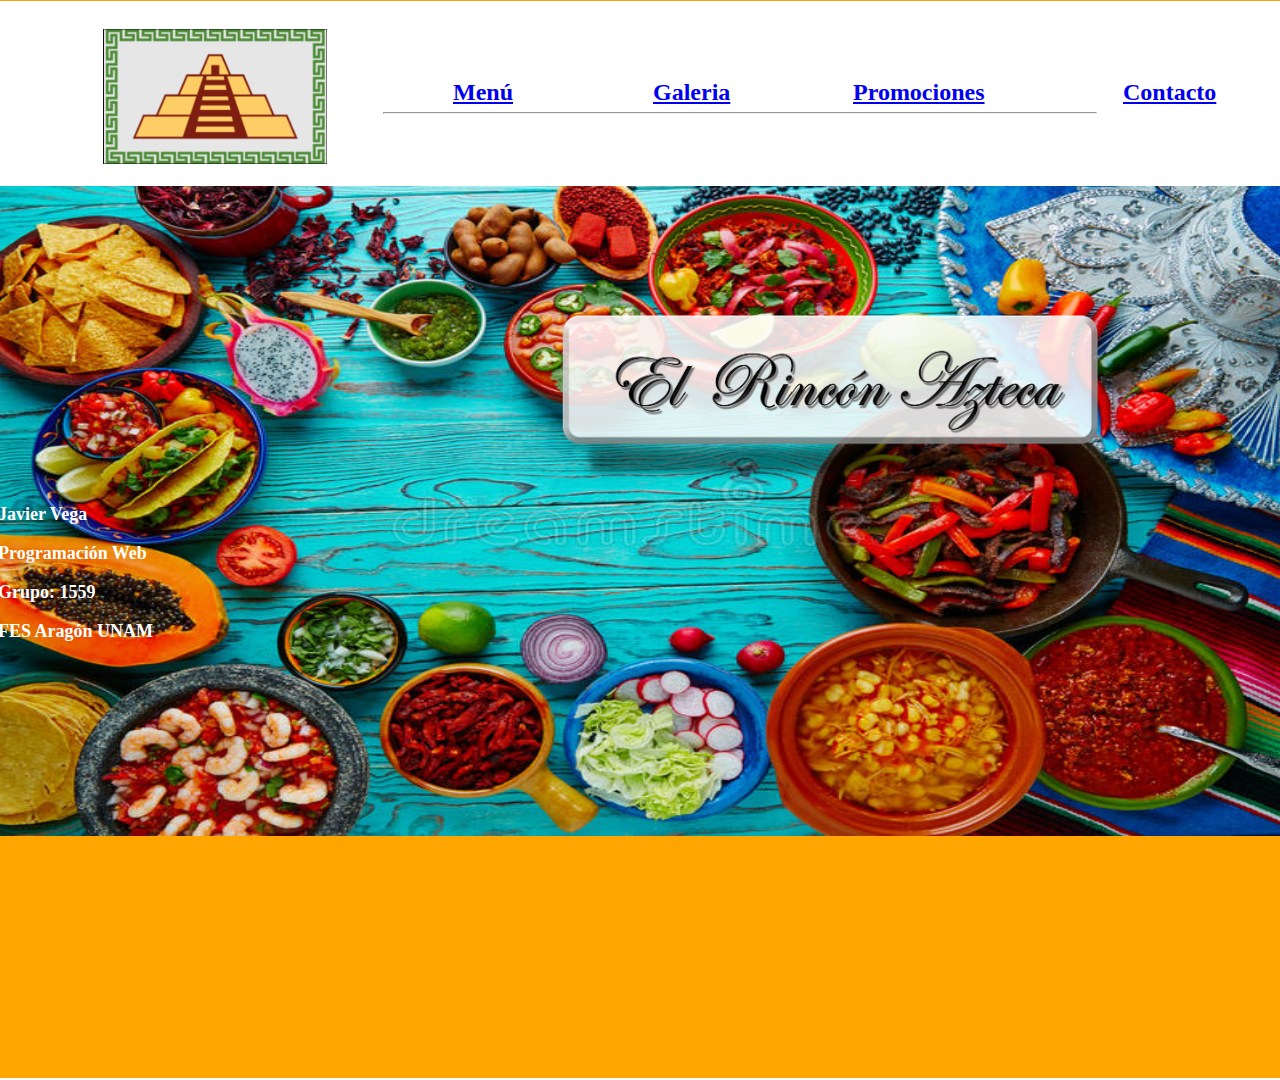
<file: index.html>
<DOCTYPE html!>

<html>

	<title> El Rincon Azteca</title>
	<LINK REL=StyleSheet HREF="style.css">

	<body>

	<div id ="princip"> <!-- Se declara la division del tamaño principal de la pagina -->
		<br>
		<div id="encabezado"> <!-- En esta parte iran los encabezados para navegar entre las secciones -->
			<br>
			<div id="logo"> <!-- Division del logo de la pagina -->
				<a href="index.html"> <img src="im\logopira.png" 
				width="224px" height="135px"></a>
				
			</div> <!-- Fin del logo -->
			
			<div id ="Menu"> <!-- Hiperviculo para la pagina menu -->
				<font face="Cambria"> <font size = 5> <b> <a href="menu.html"> Menú </a> </b> </font>
			</div>

			<div id ="Galeria"> <!-- Hiperviculo para la pagina galeria -->
				<font face="Cambria"> <font size = 5> <b> <a href="galeria.html"> Galeria </a> </b> </font>
			</div>

			<div id ="Promociones"> <!-- Hiperviculo para la pagina de promociones-->
				<font face="Cambria"> <font size = 5> <b> <a href="promo.html"> Promociones </a> </b> </font>
			</div>

			<div id ="Contacto"> <!-- Hiperviculo para la pagina de contacto -->
				<font face="Cambria"> <font size = 5> <b> <a href="contacto.html"> Contacto </a> </b> </font>
			</div>
			
			<div id ="linea"> <hr> <!-- Se crea una linea debajo de los titulos de los hipervinculos -->
			</div>
		</div> <!-- Fin  de encabezado -->
		
		<div id="cuerpo"> <!-- Division para colocar el fondo de la pagina -->
			<div id="fondo"> <!-- se añade el fondo -->			
				<img src="im\fondo5.png"
				width = "100%" height = "100%">	
			</div> <!-- Fin  de fondo -->
			<br>
		</div>
				
			<div id="nombre"> <!-- Division para colocar la imagen con el nombre de la empresa -->
				<img src="im\name10.png"
				width = "100%" height = "100%" align="center">	
			</div>	<!-- Fin nombre de la empresa -->
		
		<div id="piepag"> <!-- Seccion de pie de pagina para los datos personales -->
			
			<br>
			<div id="info">
				<font color="white" face="Cambria"> <font size = 4> <b> Javier Vega </b> </font><hr>
			</div>	
			
			<div id="info1">
				<font color="white" face="Cambria"> <font size = 4> <b> Programación Web </b> </font><hr>	
			</div>

			<div id="info2">
				<font color="white" face="Cambria"> <font size = 4> <b> Grupo: 1559 </b> </font>	<hr>
			</div>

			<div id="info3">
				<font color="white" face="Cambria"> <font size = 4> <b> FES Aragón UNAM </b> </font>	<hr>
			</div>
			
		</div> <!-- Fin  de pie de pagina -->
	</div> <!-- Fin de la division del tamaño de la pagina -->
	</body>
</html>
</file>
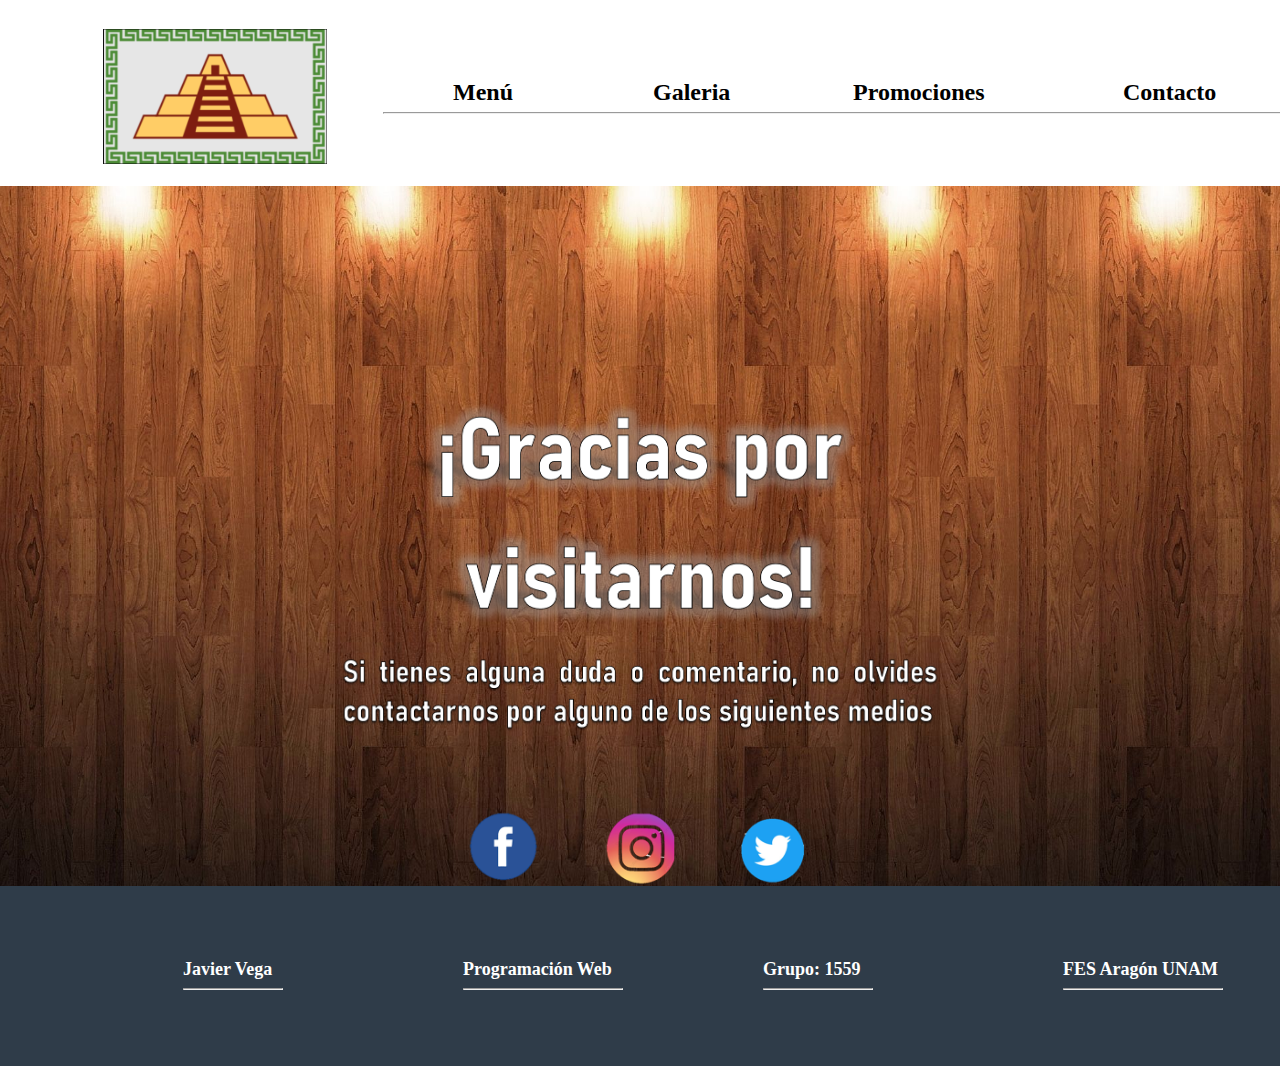
<file: contacto.html>
<DOCTYPE html!>

<html>

	<title> Contacto </title>
	<LINK REL=StyleSheet HREF="estiloContact.css">
	<body>

	<div id ="princip"> <!-- Se declara la division del tamaño principal de la pagina -->
		<br>
		<div id="encabezado"> <!-- En esta parte iran los encabezados para navegar entre las secciones -->
			<br>
			<div id="logo"> <!-- Division del logo de la pagina -->
				<a href="index.html"> <img src="im\logopira.png" 
				width="224px" height="135px"></a>
			</div> <!-- Fin del logo -->
			
			<div id ="Menu"> <!-- Hiperviculo para la pagina menu -->
				<font face="Cambria"> <font size = 5> <b> <a href="menu.html"> Menú </a> </b> </font>
			</div> <!-- Fin menu -->

			<div id ="Galeria"> <!-- Hiperviculo para la pagina galeria -->
				<font face="Cambria"> <font size = 5> <b> <a href="galeria.html"> Galeria </a> </b> </font>
			</div>  <!-- Fin galeria -->

			<div id ="Promociones"> <!-- Hiperviculo para la pagina de promociones-->
				<font face="Cambria"> <font size = 5> <b> <a href="promo.html"> Promociones </a> </b> </font>
			</div> <!-- Fin promociones -->

			<div id ="Contacto"> <!-- Hiperviculo para la pagina de contacto -->
				<font face="Cambria"> <font size = 5> <b> <a href="contacto.html"> Contacto </a> </b> </font>
			</div>  <!-- Fin cotacto -->
			
			<div id ="linea"> <hr> <!-- Se crea una linea debajo de los titulos de los hipervinculos -->
			</div>
		</div> <!-- Fin del encabezado -->
		
		<div id="cuerpo"> <!-- Division para colocar el fondo de la pagina -->
			<div id="fondo">  <!-- Imagen  -->			
				<img src="im\contact.png" 
				width="100%" height="100%">
			</div>  <!-- Fin imagen -->
			<br>
		</div>
			<div id="nombre"> <!-- Division para colocar datos -->
				<img src="im\conta.png"
				width = "100%" height = "100%" align="center">	
			</div>	 <!-- Fin  -->
		
		<div id="piepag"> <!-- Seccion de pie de pagina para los datos personales -->
			
			<br>
			<div id="info">
				<font color="white" face="Cambria"> <font size = 4> <b> Javier Vega </b> </font><hr>
			</div>	
			
			<div id="info1">
				<font color="white" face="Cambria"> <font size = 4> <b> Programación Web </b> </font><hr>	
			</div>

			<div id="info2">
				<font color="white" face="Cambria"> <font size = 4> <b> Grupo: 1559 </b> </font>	<hr>
			</div>

			<div id="info3">
				<font color="white" face="Cambria"> <font size = 4> <b> FES Aragón UNAM </b> </font>	<hr>
			</div>
			
		</div>  <!-- Fin  de pie de pagina -->
	</div> <!-- Fin de la division del tamaño de la pagina -->
	</body>
</html>
</file>
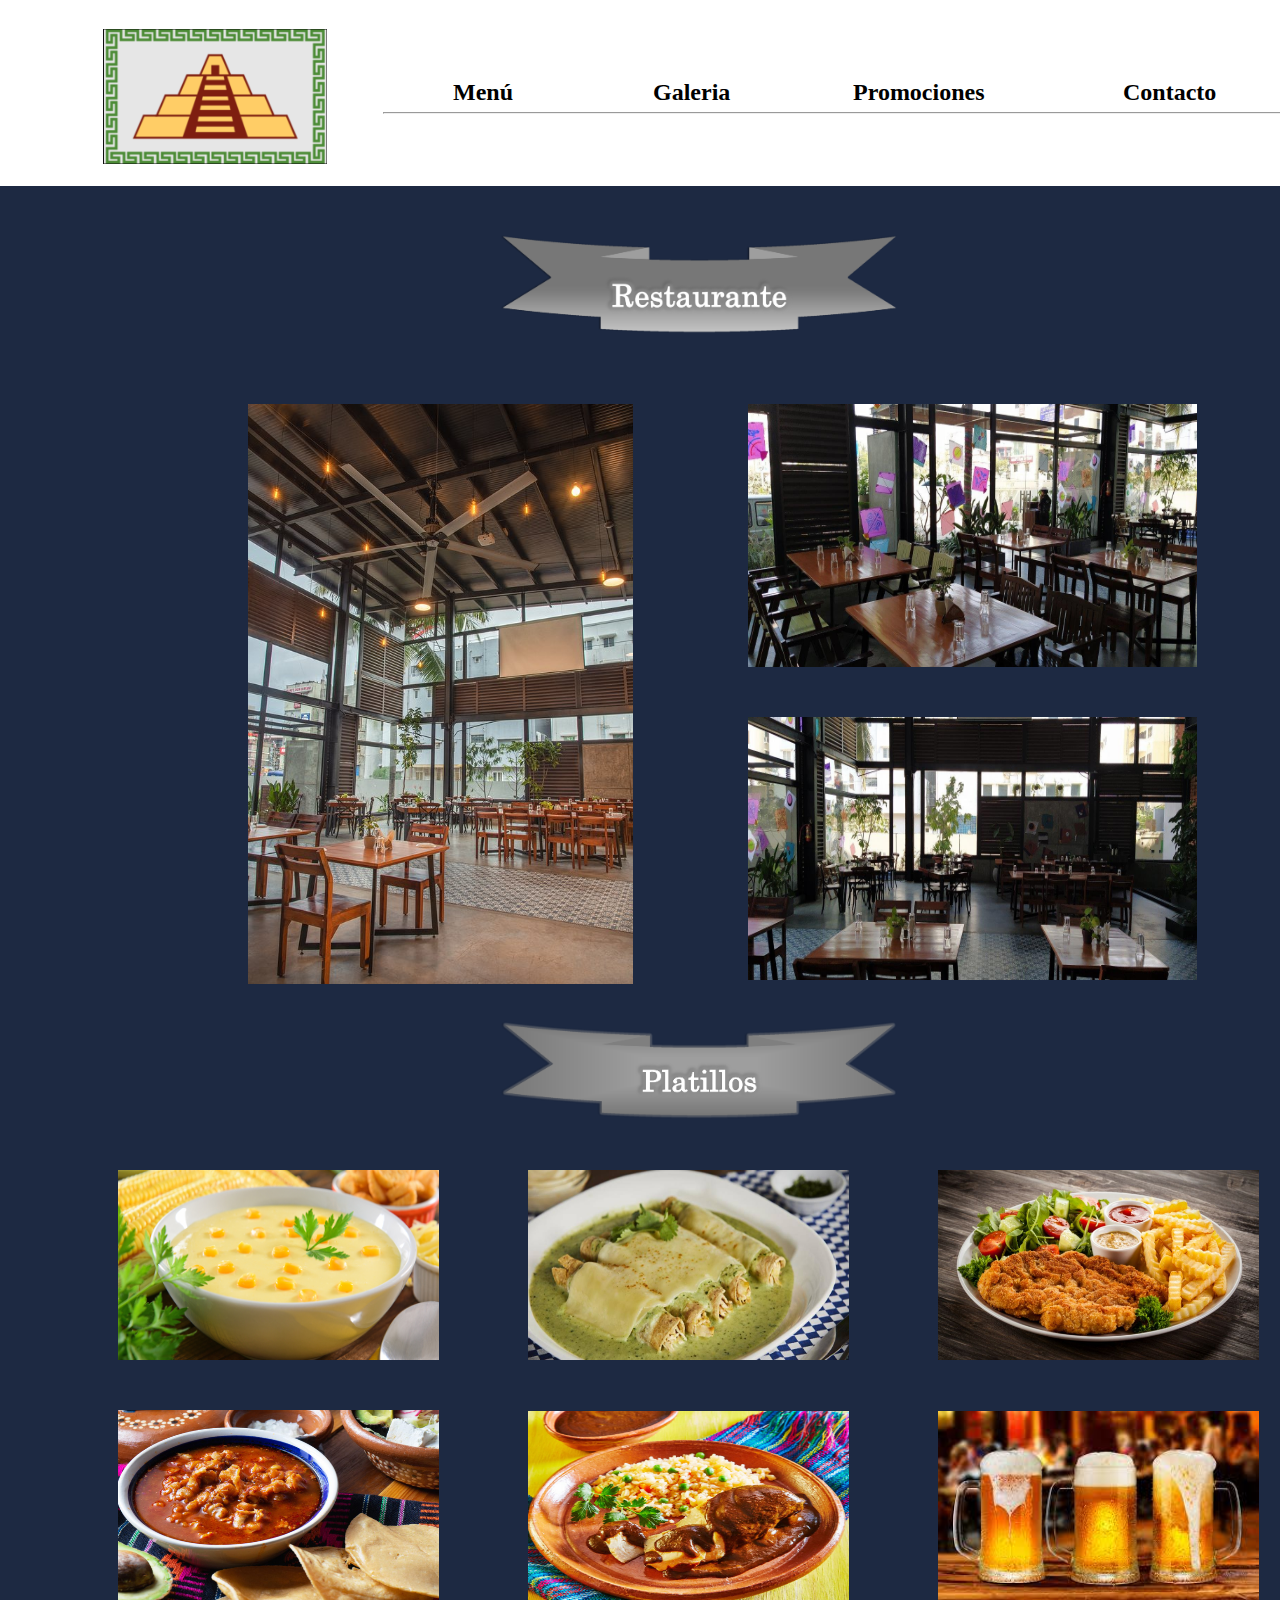
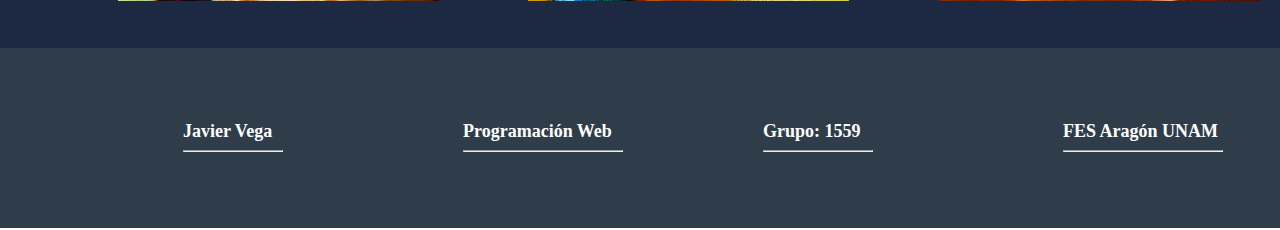
<file: galeria.html>
<DOCTYPE html!>

<html>

	<title> Galería </title>
	<LINK REL=StyleSheet HREF="estiloGale.css">
	<body>

	<div id ="princip"> <!-- Se declara la division del tamaño principal de la pagina -->
		<br>
		<div id="encabezado"> <!-- En esta parte iran los encabezados para navegar entre las secciones -->
			<br>
			<div id="logo"> <!-- Division del logo de la pagina -->
				<a href="index.html"> <img src="im\logopira.png" 
				width="224px" height="135px"></a>
			</div> <!-- Fin del logo -->
			
			<div id ="Menu"> <!-- Hiperviculo para la pagina menu -->
				<font face="Cambria"> <font size = 5> <b> <a href="menu.html"> Menú </a> </b> </font>
			</div><!-- Fin menu -->

			<div id ="Galeria"> <!-- Hiperviculo para la pagina galeria -->
				<font face="Cambria"> <font size = 5> <b> <a href="galeria.html"> Galeria </a> </b> </font>
			</div> <!-- Fin galeria -->

			<div id ="Promociones"> <!-- Hiperviculo para la pagina de promociones-->
				<font face="Cambria"> <font size = 5> <b> <a href="promo.html"> Promociones </a> </b> </font>
			</div> <!-- Fin promociones -->

			<div id ="Contacto"> <!-- Hiperviculo para la pagina de contacto -->
				<font face="Cambria"> <font size = 5> <b> <a href="contacto.html"> Contacto </a> </b> </font>
			</div>  <!-- Fin cotacto -->
			
			<div id ="linea"> <hr> <!-- Se crea una linea debajo de los titulos de los hipervinculos -->
			</div>
		</div> <!-- Fin del encabezado -->
		
		<div id="cuerpo"> <!-- Division para colocar el fondo de la pagina -->
			<div id="fondo"> 	<!-- Se añaden las fotos -->			
				<br>
				<div id="rest">
					<img src="im\galRest.png" 
					width="100%" height="100%">
				</div>
				
				<div id="foto">
					<img src="im\gale2.png" 
					width="100%" height="100%">
				</div>

				<div id="foto1">
					<img src="im\gale4.png" 
					width="100%" height="100%">
				</div>

				<div id="foto2">
					<img src="im\gale5.png" 
					width="100%" height="100%">
				</div>

				<div id="plaTitulo">
					<img src="im\galPlatillo.png" 
					width="100%" height="100%">
				</div>

				<div id="foto3">
					<img src="im\plat2.png" 
					width="100%" height="100%">
				</div>

				<div id="foto4">
					<img src="im\plat3.png" 
					width="100%" height="100%">
				</div>

				<div id="foto5">
					<img src="im\plat4.png" 
					width="100%" height="100%">
				</div>

				<div id="foto6">
					<img src="im\plat5.png" 
					width="100%" height="100%">
				</div>

				<div id="foto7">
					<img src="im\plat6.png" 
					width="100%" height="100%">
				</div>

				<div id="foto8">
					<img src="im\plat9.png" 
					width="100%" height="100%">
				</div>


			</div> <!-- Fin de las fotos -->
			<br>
		</div> <!-- Fin cuerpo -->
			
		
		<div id="piepag"> <!-- Seccion de pie de pagina para los datos personales -->
			
			<br>
			<div id="info">
				<font color="white" face="Cambria"> <font size = 4> <b> Javier Vega </b> </font><hr>
			</div>	
			
			<div id="info1">
				<font color="white" face="Cambria"> <font size = 4> <b> Programación Web </b> </font><hr>	
			</div>

			<div id="info2">
				<font color="white" face="Cambria"> <font size = 4> <b> Grupo: 1559 </b> </font>	<hr>
			</div>

			<div id="info3">
				<font color="white" face="Cambria"> <font size = 4> <b> FES Aragón UNAM </b> </font>	<hr>
			</div>
			
		</div> <!-- Fin  de pie de pagina -->
	</div> <!-- Fin de la division del tamaño de la pagina -->
	</body>
</html>
</file>
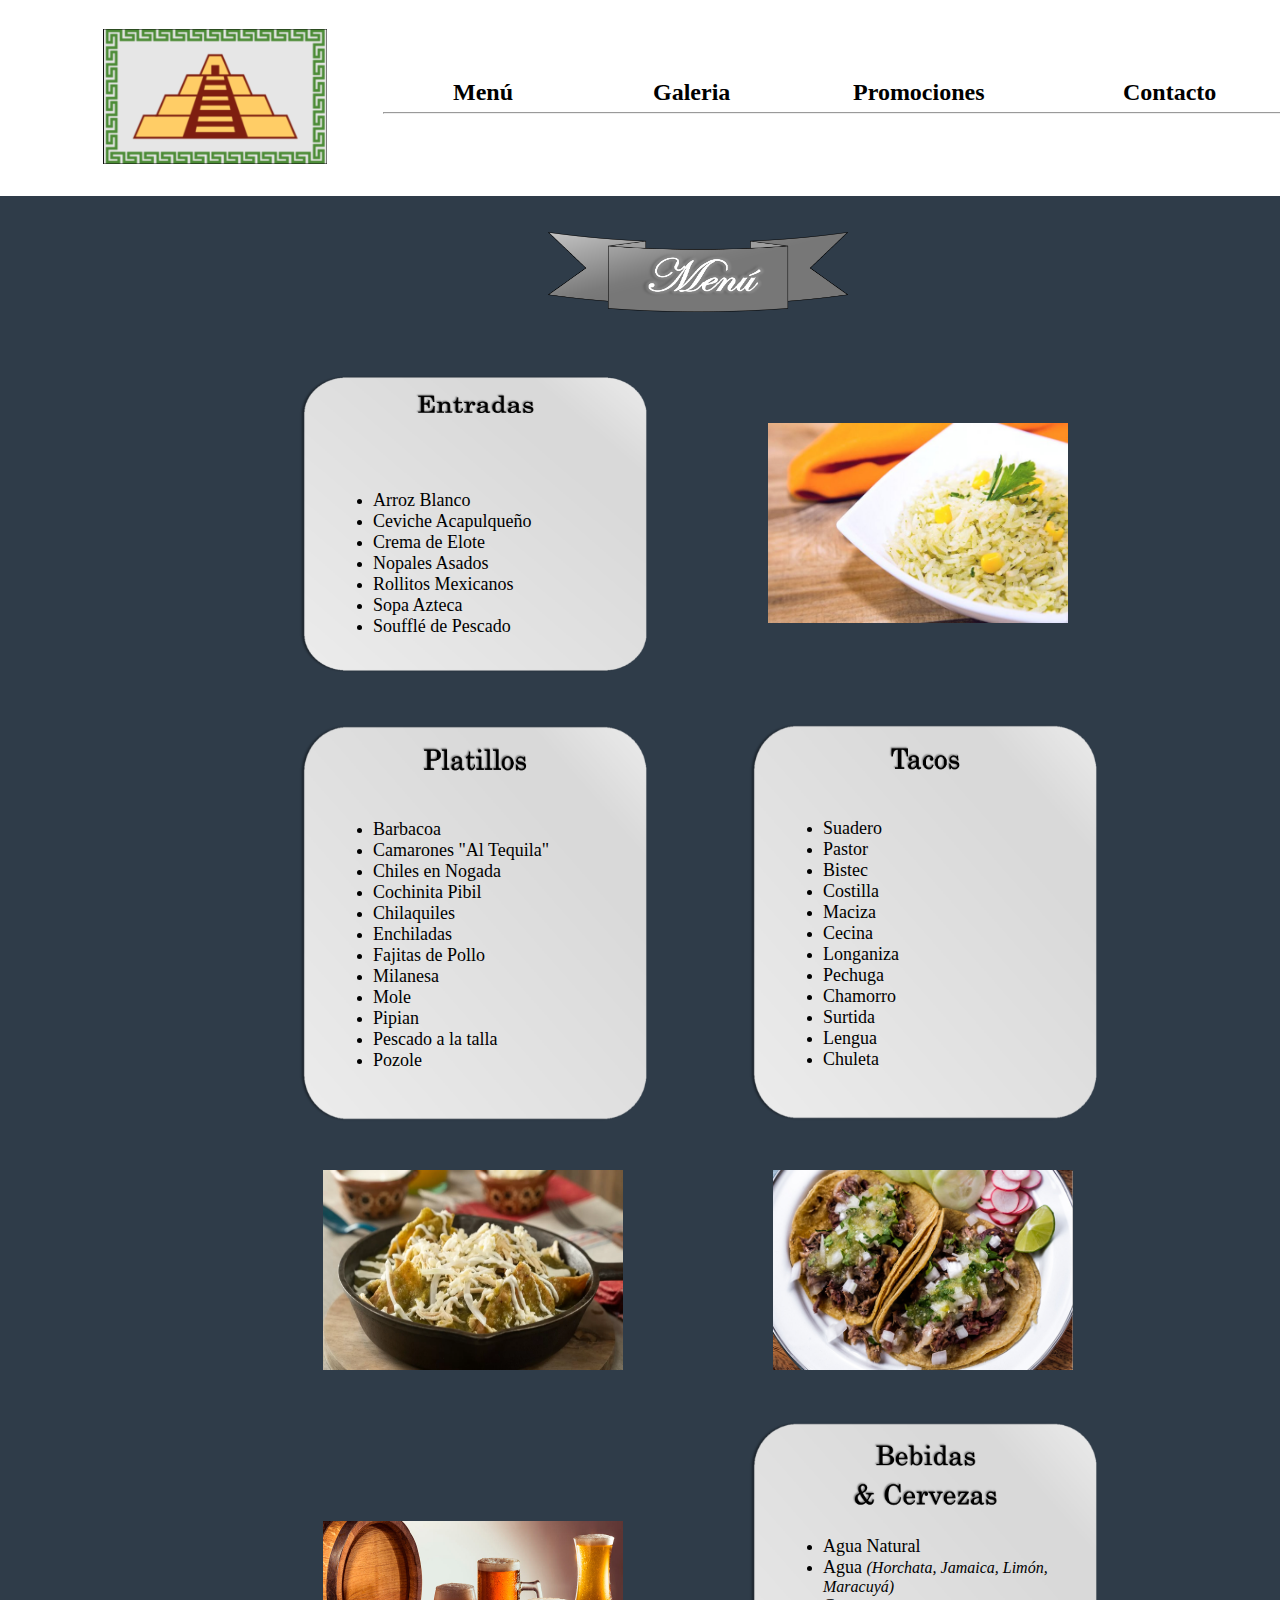
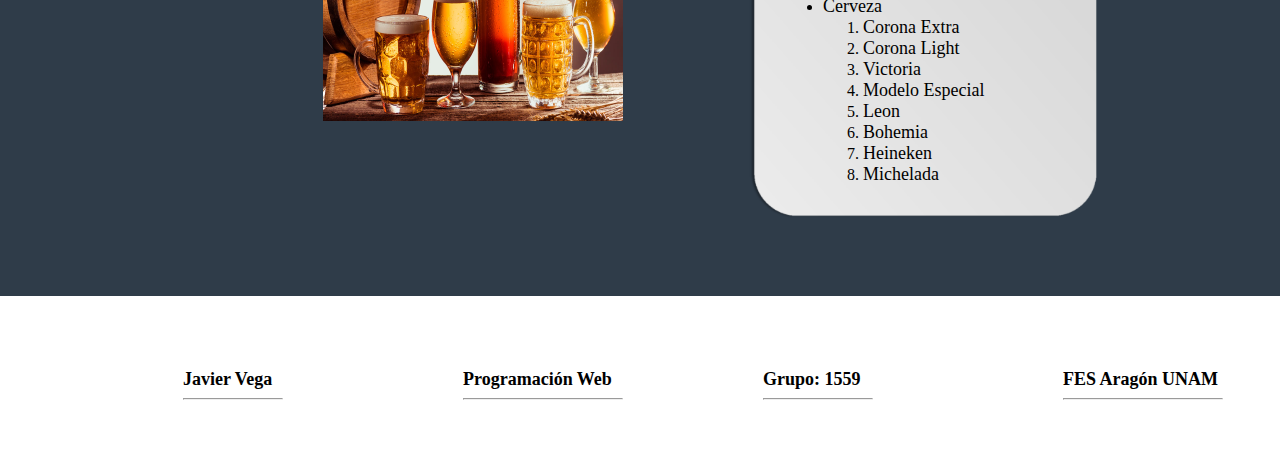
<file: menu.html>
<DOCTYPE html!>

<html>

	<title> Menú </title>
	<LINK REL=StyleSheet HREF="estiloMenu.css">
	<body>

	<div id ="princip"> <!-- Se declara la division del tamaño principal de la pagina -->
		<br>
		<div id="encabezado"> <!-- En esta parte iran los encabezados para navegar entre las secciones -->
			<br>
			<div id="logo"> <!-- Division del logo de la pagina -->
				<a href="index.html"> <img src="im\logopira.png" 
				width="224px" height="135px"></a>
			</div> <!-- Fin del logo -->
			
			<div id ="Menu"> <!-- Hiperviculo para la pagina menu -->
				<font face="Cambria"> <font size = 5> <b> <a href="menu.html"> Menú </a> </b> </font>
			</div>

			<div id ="Galeria"> <!-- Hiperviculo para la pagina galeria -->
				<font face="Cambria"> <font size = 5> <b> <a href="galeria.html"> Galeria </a> </b> </font>
			</div>

			<div id ="Promociones"> <!-- Hiperviculo para la pagina de promociones-->
				<font face="Cambria"> <font size = 5> <b> <a href="promo.html"> Promociones </a> </b> </font>
			</div>

			<div id ="Contacto"> <!-- Hiperviculo para la pagina de contacto -->
				<font face="Cambria"> <font size = 5> <b> <a href="contacto.html"> Contacto </a> </b> </font>
			</div>
			
			<div id ="linea"> <hr> <!-- Se crea una linea debajo de los titulos de los hipervinculos -->
			</div>
		</div> <!-- Fin del encabezado -->
		
		<div id="cuerpo"> <!-- Division para colocar el fondo de la pagina -->
			<div id="fondo"><br><br>	<!-- Se añade el titulo menu -->	
				<img src="im\menu1.png" 
				width="100%" height="100%">
			</div> <!-- Fin del titulo-->
			<br> 

			<div id="entradas"> <!-- División donde irá el menú -->
				<img src="im\entradas.png" 
				width="100%" height="100%">
				
				<div id="text1"> <!-- Platillos de entrada -->
				<ul>
					<li> <font face="Cambria" font size=4 > Arroz Blanco </font> </li>
					<li> <font face="Cambria" font size=4 > Ceviche Acapulqueño </font> </li>
					<li> <font face="Cambria" font size=4 > Crema de Elote </font> </li>
					<li> <font face="Cambria" font size=4 > Nopales Asados </font> </li>
					<li> <font face="Cambria" font size=4 > Rollitos Mexicanos </font> </li>
					<li> <font face="Cambria" font size=4 > Sopa Azteca </font> </li>
					<li> <font face="Cambria" font size=4 > Soufflé de Pescado </font> </li>
				</ul>
				</div> <!-- Fin de entrantes-->
					
				<div id="foto1">
					<img src="im\arroz.png" 
					width="100%" height="100%">
				</div>

				<div id="platillo"> <!-- División de platos fuertes -->
					<img src="im\platillo.png" 
					width="100%" height="100%">
				</div> <!-- Fin del encabezado -->

				<div id="text2"> <!-- Listado de platillos -->
				<ul>
					<li> <font face="Cambria" font size=4 > Barbacoa </font> </li>
					<li> <font face="Cambria" font size=4 > Camarones "Al Tequila" </font> </li>
					<li> <font face="Cambria" font size=4 > Chiles en Nogada </font> </li>
					<li> <font face="Cambria" font size=4 > Cochinita Pibil </font> </li>
					<li> <font face="Cambria" font size=4 > Chilaquiles </font> </li>
					<li> <font face="Cambria" font size=4 > Enchiladas </font> </li>
					<li> <font face="Cambria" font size=4 > Fajitas de Pollo </font> </li>
					<li> <font face="Cambria" font size=4 > Milanesa </font> </li>
					<li> <font face="Cambria" font size=4 > Mole </font> </li>
					<li> <font face="Cambria" font size=4 > Pipian </font> </li>
					<li> <font face="Cambria" font size=4 > Pescado a la talla </font> </li>
					<li> <font face="Cambria" font size=4 > Pozole </font> </li>
				</ul>
				</div> <!-- Fin de los platos fuertes -->
				
				<div id="tacos"> <!-- División de tacos -->
					<img src="im\tacos.png" 
					width="100%" height="100%">
				</div> <!-- Fin del encabezado -->

				<div id="text3"> <!-- Listado de tacos -->
				<ul>
					<li> <font face="Cambria" font size=4 > Suadero </font> </li>
					<li> <font face="Cambria" font size=4 > Pastor </font> </li>
					<li> <font face="Cambria" font size=4 > Bistec </font> </li>
					<li> <font face="Cambria" font size=4 > Costilla </font> </li>
					<li> <font face="Cambria" font size=4 > Maciza </font> </li>
					<li> <font face="Cambria" font size=4 > Cecina </font> </li>
					<li> <font face="Cambria" font size=4 > Longaniza </font> </li>
					<li> <font face="Cambria" font size=4 > Pechuga </font> </li>
					<li> <font face="Cambria" font size=4 > Chamorro </font> </li>
					<li> <font face="Cambria" font size=4 > Surtida </font> </li>
					<li> <font face="Cambria" font size=4 > Lengua </font> </li>
					<li> <font face="Cambria" font size=4 > Chuleta </font> </li>
				</ul>
				</div> <!-- Fin de los tacos -->

				<div id="fotoplatillo">
					<img src="im\chilaquil.png" 
					width="100%" height="100%">
				</div>

				<div id="fototacos">
					<img src="im\tacos1.png" 
					width="100%" height="100%">
				</div>

				<div id="bebida"> <!-- División de bebidas -->
					<img src="im\bebida.png" 
					width="100%" height="100%">
				</div> <!-- Fin del encabezado -->

				<div id="text4"> <!-- Listado de bebidas -->
					<ul>
					<li> <font face="Cambria" font size=4 > Agua Natural </font> </li>
					<li> <font face="Cambria" font size=4 > Agua <font size=3> <I> (Horchata, Jamaica, Limón, Maracuyá) </I> </font> </font> </li>
					<li> <font face="Cambria" font size=4 > Cerveza </font> </li>
						<ol>
							<li> <font face="Cambria" font size=4 > Corona Extra </font> </li>
							<li> <font face="Cambria" font size=4 > Corona Light </font> </li>
							<li> <font face="Cambria" font size=4 > Victoria </font> </li>
							<li> <font face="Cambria" font size=4 > Modelo Especial </font> </li>
							<li> <font face="Cambria" font size=4 > Leon </font> </li>
							<li> <font face="Cambria" font size=4 > Bohemia </font> </li>
							<li> <font face="Cambria" font size=4 > Heineken </font> </li>
							<li> <font face="Cambria" font size=4 > Michelada </font> </li>
						</ol>
					</ul>
				</div> <!-- Fin de bebidas lista -->

				<div id="cervezafoto">  <!-- Foto bebidas -->
					<img src="im\cervezafoto.png" 
					width="100%" height="100%">
				</div>	 <!-- Fin de bebidas -->				
			
			</div> <!-- Fin menu -->
		</div> <!-- Fin del cuerpo -->
			
		
		<div id="piepag"> <!-- Seccion de pie de pagina para los datos personales -->
			
			<br>
			<div id="info">
				<font color= "black" face="Cambria"> <font size = 4> <b> Javier Vega </b> </font><hr>
			</div>	
			
			<div id="info1">
				<font color= "black" face="Cambria"> <font size = 4> <b> Programación Web </b> </font><hr>	
			</div>

			<div id="info2">
				<font color= "black" face="Cambria"> <font size = 4> <b> Grupo: 1559 </b> </font>	<hr>
			</div>

			<div id="info3">
				<font color= "black" face="Cambria"> <font size = 4> <b> FES Aragón UNAM </b> </font>	<hr>
			</div>
			
		</div> <!-- Fin  de pie de pagina -->
	</div> <!-- Fin de la division del tamaño de la pagina -->
	</body>
</html>
</file>
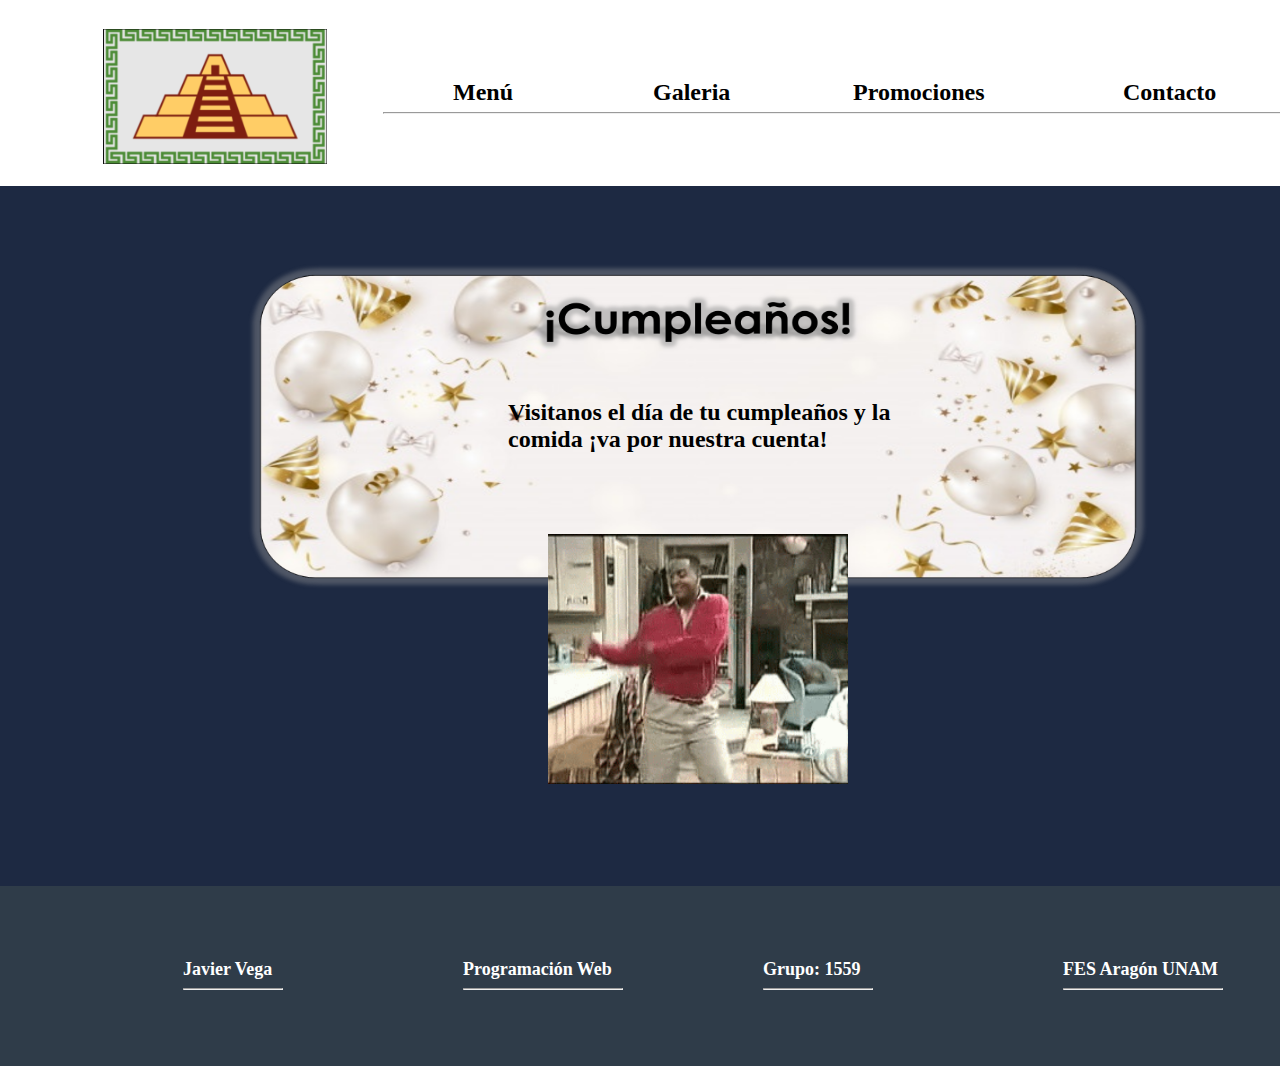
<file: promo.html>
<DOCTYPE html!>

<html>

	<title> Promociones </title>
	<LINK REL=StyleSheet HREF="estiloPromo.css">
	<body>

	<div id ="princip"> <!-- Se declara la division del tamaño principal de la pagina -->
		<br>
		<div id="encabezado"> <!-- En esta parte iran los encabezados para navegar entre las secciones -->
			<br>
			<div id="logo"> <!-- Division del logo de la pagina -->
				<a href="index.html"> <img src="im\logopira.png" 
				width="224px" height="135px"></a>
			</div> <!-- Fin del logo -->
			
			<div id ="Menu"> <!-- Hiperviculo para la pagina menu -->
				<font face="Cambria"> <font size = 5> <b> <a href="menu.html"> Menú </a> </b> </font>
			</div> <!-- Fin menu -->

			<div id ="Galeria"> <!-- Hiperviculo para la pagina galeria -->
				<font face="Cambria"> <font size = 5> <b> <a href="galeria.html"> Galeria </a> </b> </font>
			</div> <!-- Fin  galeria -->

			<div id ="Promociones"> <!-- Hiperviculo para la pagina de promociones-->
				<font face="Cambria"> <font size = 5> <b> <a href="promo.html"> Promociones </a> </b> </font>
			</div> <!-- Fin  promo -->

			<div id ="Contacto"> <!-- Hiperviculo para la pagina de contacto -->
				<font face="Cambria"> <font size = 5> <b> <a href="contacto.html"> Contacto </a> </b> </font>
			</div> <!-- Fin contacto -->
			
			<div id ="linea"> <hr> <!-- Se crea una linea debajo de los titulos de los hipervinculos -->
			</div>
		</div> <!-- Fin del encabezado -->
		
		<div id="cuerpo"> <!-- Division para colocar el fondo de la pagina -->
			<br>
			<div id="cumple">	<!-- titulo cumpleaños -->		
				<img src="im\cumple.png" 
				width="100%" height="100%">
			</div> <!-- Fin  cumpleaños -->

			<div id="text1"> <!-- Texto promo cumple -->
				<font face="Cambria"> <font size = 5> <b>  Visitanos el día de tu cumpleaños y la comida ¡va por nuestra cuenta! </b> </font>
			</div> <!-- Fin texto cumple -->

			<div id="carl">	<!-- Se añade gif-->	 	
				<img src="im\carlton.gif" 
				width="100%" height="100%">
			</div> <!-- Fin  gif -->
			<br>
		</div>
			
		
		<div id="piepag"> <!-- Seccion de pie de pagina para los datos personales -->
			
			<br>
			<div id="info">
				<font color="white" face="Cambria"> <font size = 4> <b> Javier Vega </b> </font><hr>
			</div>	
			
			<div id="info1">
				<font color="white" face="Cambria"> <font size = 4> <b> Programación Web </b> </font><hr>	
			</div>

			<div id="info2">
				<font color="white" face="Cambria"> <font size = 4> <b> Grupo: 1559 </b> </font>	<hr>
			</div>

			<div id="info3">
				<font color="white" face="Cambria"> <font size = 4> <b> FES Aragón UNAM </b> </font>	<hr>
			</div>
			
		</div> <!-- Fin  de pie de pagina -->
	</div> <!-- Fin de la division del tamaño de la pagina -->
	</body>
</html>
</file>
<file: style.css>
div#princip{
	
	background-color: orange;
	width: auto; 
	height: 1080px;
	margin: -10px;
}

div#encabezado{
	background-color: white;
	width: auto;
	height: 200px;
	margin: -15px;
}

div#logo{
	background-color: green;
	width: 224px;
	height: 135px;
	margin: 10px 0px 0px 120px;  
}

div#Menu{

	width: 70px;
	height: 30px;
	margin: -100px 0px 0px 450px;
	padding: 15px 20px 15px 20px;
}

div#Galeria{

	width: 70px;
	height: 30px;
	margin: -60px 0px 0px 650px;
	padding: 15px 20px 15px 20px;
}

div#Promociones{

	width: 140px;
	height: 30px;
	margin: -60px 0px 0px 850px;
	padding: 15px 20px 15px 20px;
}

div#Contacto{

	width: 90px;
	height: 30px;
	margin: -60px 0px 0px 1120px;
	padding: 15px 20px 15px 20px;
}

div#linea{

	width: auto;
	height: 20px;
	margin: -20px 200px 0px 400px;
}

div#cuerpo{
	background-color: blue;
	width: auto;
	height: 600px;
}

div#fondo{
	background-color: blue;
	width: auto;
	height: 650px;
}

div#nombre{
	width: 600px;
	height: 300px;	
	margin: -600px -0px -0px 500px;
}

	+: url("http://gruposudesa.com.mx/blog/wp-content/uploads/2021/09/5-platillos-mexicanos-para-el-mes-patrio.jpg");
	background-size: cover;
	background-repeat:no-repeat;
	background-position: center center;
</file>
<file: estiloContact.css>
div#princip{
	background-color: white;
	width: auto; 
	height: 1030px;
	margin: -10px;
}

div#encabezado{
	background-color: white;
	width: auto;
	height: 200px;
	margin: -15px;
}

div#logo{
	background-color: green;
	width: 224px;
	height: 135px;
	margin: 10px 0px 0px 120px;  
}

a:link{
	color: #000000;
	text-decoration: none;
}

div#Menu{
	
	width: 70px;
	height: 30px;
	margin: -100px 0px 0px 450px;
	padding: 15px 20px 15px 20px;
}

div#Galeria{

	width: 70px;
	height: 30px;
	margin: -60px 0px 0px 650px;
	padding: 15px 20px 15px 20px;
}

div#Promociones{

	width: 140px;
	height: 30px;
	margin: -60px 0px 0px 850px;
	padding: 15px 20px 15px 20px;
}

div#Contacto{

	width: 90px;
	height: 30px;
	margin: -60px 0px 0px 1120px;
	padding: 15px 20px 15px 20px;
}

div#linea{

	width: 900;
	height: 20px;
	margin: -20px 0px 0px 400px;
}

div#cuerpo{
	background-color: #ffffff;
	width: auto;
	height: 700px;
}

div#fondo{
	background-color: #2f3c49;
	width: auto;
	height: 700px;
}

div#nombre{
	width: 600px;
	height: 500px;	
	margin-top: -60px;
	margin-left: -300px;
	left: 50%;
	top: 50%;
	position: absolute;

}

div#piepag{
	background-color: #2f3c49;
	width: auto;
	height: 180px;
	margin: 0px 0px 0px 0px;		
}


div#info{
	background-color: #2f3c49;
	width: 100px;
	height: 30px;
	margin: 40px 0px 0px 170px;
	padding: 15px;
}


div#info1{
	background-color: #2f3c49;
	width: 160px;
	height: 30px;
	margin: -60px 0px 0px 450px;
	padding: 15px;
}

div#info2{
	background-color: #2f3c49;
	width: 110px;
	height: 30px;
	margin: -60px 0px 0px 750px;
	padding: 15px;
}

div#info3{
	background-color: #2f3c49;
	width: 160px;
	height: 30px;
	margin: -60px 0px 0px 1050px;
	padding: 15px;
}
</file>
<file: estiloGale.css>
div#princip{
	background-color: white;
	width: auto; 
	height: 1830px;
	margin: -10px;
}

div#encabezado{
	background-color: white;
	width: auto;
	height: 200px;
	margin: -15px;
}

div#logo{
	background-color: green;
	width: 224px;
	height: 135px;
	margin: 10px 0px 0px 120px;  
}

a:link{
	color: #000000;
	text-decoration: none;
}

div#Menu{
	
	width: 70px;
	height: 30px;
	margin: -100px 0px 0px 450px;
	padding: 15px 20px 15px 20px;
}

div#Galeria{

	width: 70px;
	height: 30px;
	margin: -60px 0px 0px 650px;
	padding: 15px 20px 15px 20px;
}

div#Promociones{

	width: 140px;
	height: 30px;
	margin: -60px 0px 0px 850px;
	padding: 15px 20px 15px 20px;
}

div#Contacto{

	width: 90px;
	height: 30px;
	margin: -60px 0px 0px 1120px;
	padding: 15px 20px 15px 20px;
}

div#linea{

	width: 900;
	height: 20px;
	margin: -20px 0px 0px 400px;
}

div#cuerpo{
	background-color: #ffffff;
	width: auto;
	height: 1462px;
}

div#fondo{
	background-color: #1D2942;
	width: auto;
	height: 1462px;
}

div#rest{
	width: 400px;
	height: 100px;
	margin: 30px 0px 0px 500px;
}

div#foto{
	width: 385px;
	height: 580px;
	margin: 70px 0px 0px 250px;
}

div#foto1{
	width: 35%;
	height: 18%;
	margin: -580px 0px 0px 750px;
}

div#foto2{
	width: 35%;
	height: 18%;
	margin: 50px 0px 0px 750px;
}

div#foto3{
	width: 25%;
	height: 13%;
	margin: 50px 0px 0px 120px;
}

div#foto4{
	width: 25%;
	height: 13%;
	margin: -190px 0px 0px 530px;
}

div#foto5{
	width: 25%;
	height: 13%;
	margin: -190px 0px 0px 940px;
}

div#foto6{
	width: 25%;
	height: 13%;
	margin: 50px 0px 0px 120px;
}

div#foto7{
	width: 25%;
	height: 13%;
	margin: -190px 0px 0px 530px;
}

div#foto8{
	width: 25%;
	height: 13%;
	margin: -190px 0px 0px 940px;
}

div#plaTitulo{
	width: 400px;
	height: 100px;
	margin: 40px 0px 0px 500px;
}

div#nombre{
	width: 600px;
	height: 300px;	
	margin-top: -5px;
	margin-left: -330px;
	left: 50%;
	top: 50%;
	position: absolute;
}

div#piepag{
	background-color: #2f3c49;
	width: auto;
	height: 180px;
	margin: 0px 0px 0px 0px;		
}


div#info{
	background-color: #2f3c49;
	width: 100px;
	height: 30px;
	margin: 40px 0px 0px 170px;
	padding: 15px;
}


div#info1{
	background-color: #2f3c49;
	width: 160px;
	height: 30px;
	margin: -60px 0px 0px 450px;
	padding: 15px;
}

div#info2{
	background-color: #2f3c49;
	width: 110px;
	height: 30px;
	margin: -60px 0px 0px 750px;
	padding: 15px;
}

div#info3{
	background-color: #2f3c49;
	width: 160px;
	height: 30px;
	margin: -60px 0px 0px 1050px;
	padding: 15px;
}
</file>
<file: estiloMenu.css>
div#princip{
	background-color: white;
	width: auto; 
	height: 1030px;
	margin: -10px;
}

div#encabezado{
	background-color: white;
	width: auto;
	height: 200px;
	margin: -15px;
}

div#logo{
	background-color: green;
	width: 224px;
	height: 135px;
	margin: 10px 0px 0px 120px;  
}

a:link{
	color: #000000;
	text-decoration: none;
}

div#Menu{
	
	width: 70px;
	height: 30px;
	margin: -100px 0px 0px 450px;
	padding: 15px 20px 15px 20px;
}

div#Galeria{

	width: 70px;
	height: 30px;
	margin: -60px 0px 0px 650px;
	padding: 15px 20px 15px 20px;
}

div#Promociones{

	width: 140px;
	height: 30px;
	margin: -60px 0px 0px 850px;
	padding: 15px 20px 15px 20px;
}

div#Contacto{

	width: 90px;
	height: 30px;
	margin: -60px 0px 0px 1120px;
	padding: 15px 20px 15px 20px;
}

div#linea{

	width: 900;
	height: 20px;
	margin: -20px 0px 0px 400px;
}

div#cuerpo{
	background-color: #2f3c49;
	width: auto;
	height: 1700px;
}

div#fondo{
	background-color: #2f3c49;
	width: 300px;
	height: 80px;
	margin: 10px 0px 0px 550px
}

div#entradas{
	width: 350px;
	height: 300px;
	margin: 80px 0px 0px 300px
}

div#foto1{
	background-color: black;
	width: 300px;
	height: 200px;
	margin: -230px 0px 0px 470px

}

div#foto2{
	width: 300px;
	height: 200px;
	margin: -200px 0px 0px 450px
}

div#platillo{
	width: 350px;
	height: 400px;
	margin: 100px 0px 0px 0px
}

div#tacos{
	width: 350px;
	height: 400px;
	margin: -365px 0px 0px 450px
}

div#fotoplatillo{
	width: 300px;
	height: 200px;
	margin: 100px 0px 0px 25px
}

div#fototacos{
	width: 300px;
	height: 200px;
	margin: -200px 0px 0px 475px
}

div#bebida{
	width: 350px;
	height: 400px;
	margin: 50px 0px 0px 450px
}

div#text1{
	margin: -200px 0px 0px 35px;
}

div#text2{
	margin: -320px 0px 0px 35px;
}

div#text3{
	margin: -320px 0px 0px 485px;
}

div#text4{
	width: 300px;
	margin: -300px 0px 0px 485px;
}

div#cervezafoto{
	width: 300px;
	height: 200px;
	margin: -280px 0px 0px 25px
}

div#nombre{
	width: 600px;
	height: 300px;	
	margin-top: -5px;
	margin-left: -330px;
	left: 50%;
	top: 50%;
	position: absolute;
}

div#piepag{
	background-color: white;
	width: auto;
	height: 180px;
	margin: 0px 0px 0px 0px;		
}


div#info{
	background-color: white;
	width: 100px;
	height: 30px;
	margin: 40px 0px 0px 170px;
	padding: 15px;
}


div#info1{
	background-color: white;
	width: 160px;
	height: 30px;
	margin: -60px 0px 0px 450px;
	padding: 15px;
}

div#info2{
	background-color: white;
	width: 110px;
	height: 30px;
	margin: -60px 0px 0px 750px;
	padding: 15px;
}

div#info3{
	background-color: white;
	width: 160px;
	height: 30px;
	margin: -60px 0px 0px 1050px;
	padding: 15px;
}
</file>
<file: estiloPromo.css>
div#princip{
	background-color: white;
	width: auto; 
	height: 1030px;
	margin: -10px;
}

div#encabezado{
	background-color: white;
	width: auto;
	height: 200px;
	margin: -15px;
}

div#logo{
	background-color: green;
	width: 224px;
	height: 135px;
	margin: 10px 0px 0px 120px;  
}

a:link{
	color: #000000;
	text-decoration: none;
}

div#Menu{
	
	width: 70px;
	height: 30px;
	margin: -100px 0px 0px 450px;
	padding: 15px 20px 15px 20px;
}

div#Galeria{

	width: 70px;
	height: 30px;
	margin: -60px 0px 0px 650px;
	padding: 15px 20px 15px 20px;
}

div#Promociones{

	width: 140px;
	height: 30px;
	margin: -60px 0px 0px 850px;
	padding: 15px 20px 15px 20px;
}

div#Contacto{

	width: 90px;
	height: 30px;
	margin: -60px 0px 0px 1120px;
	padding: 15px 20px 15px 20px;
}

div#linea{

	width: 900;
	height: 20px;
	margin: -20px 0px 0px 400px;
}

div#cuerpo{
	background-color: #1D2942;
	width: auto;
	height: 700px;
}

div#cumple{

	width: 900;
	height: 325px;
	margin: 60px 0px 0px 250px;
}

div#text1{
	width: 400px;
	height: 325px;
	margin: -190px 0px 0px 510px;
}

div#carl{
	width: 300;
	height: 250px;
	margin: -190px 0px 0px 550px;
}

div#nombre{
	width: 600px;
	height: 300px;	
	margin-top: -5px;
	margin-left: -330px;
	left: 50%;
	top: 50%;
	position: absolute;
}

div#piepag{
	background-color: #2f3c49;
	width: auto;
	height: 180px;
	margin: 0px 0px 0px 0px;		
}


div#info{
	background-color: #2f3c49;
	width: 100px;
	height: 30px;
	margin: 40px 0px 0px 170px;
	padding: 15px;
}


div#info1{
	background-color: #2f3c49;
	width: 160px;
	height: 30px;
	margin: -60px 0px 0px 450px;
	padding: 15px;
}

div#info2{
	background-color: #2f3c49;
	width: 110px;
	height: 30px;
	margin: -60px 0px 0px 750px;
	padding: 15px;
}

div#info3{
	background-color: #2f3c49;
	width: 160px;
	height: 30px;
	margin: -60px 0px 0px 1050px;
	padding: 15px;
}
</file>
